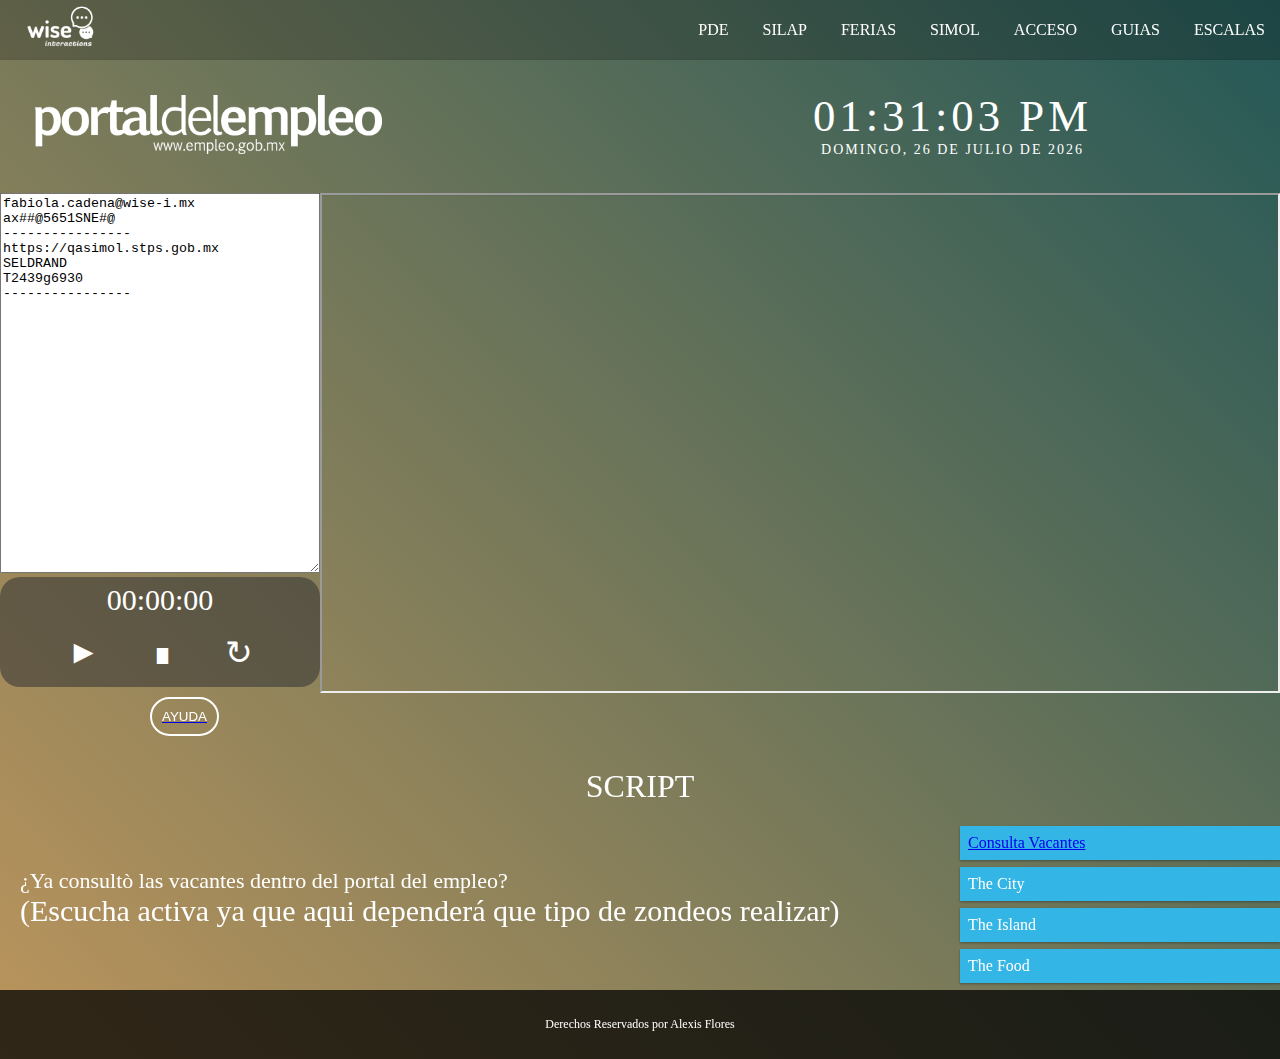
<file: index.html>
<!DOCTYPE html>
<html>
<head>
<meta name="viewport" content="width=device-width, initial-scale=1.0">
<meta charset="UTF-8">
<link rel="stylesheet" href="styles.css">
<title>Portal Empleo</title>
</head>
<body onload="startTime()" class="color1">
    <nav class="navbar">
        <div class="nav_logo"><a href="#"><img src="img/logo-wise.png" style="width:40%; padding: 10px;"></a></div>
        <div class="nav_items" id="_items">
            <a href="index.html">PDE</a>
            <a href="SILAP.html">SILAP</a>
            <a href="FERIAS.html">FERIAS</a>
            <a href="SIMOL.html">SIMOL</a>
            <a href="ACCESO.html">ACCESO</a>
            <a href="GUIAS.html">GUIAS</a>
            <a href="ESCALAS.html">ESCALAS</a>
        </div>
        <div class="nav_toggle" id="_toggle">
            <span></span>
            <span></span>
            <span></span>
        </div>
   </nav>
<div class="row">
    <div class="col-12 col-s-12">
    <div class="aside row">  
      <div class="bnr col-6 col-s-6">
            <img class="logo1" src="img/logo-PE.png">
        </div>
        <div class="col-6 col-s-6">
          <div id="relojnumerico" class="reloj" onload="cargarReloj()"></div>
          <div id="current_date" class="fechini"></div>
        </div>
    </div>
  </div>
  <div class="col-3 col-s-3 menu">
    <div><textarea style="width:100%; height: 380px;">
fabiola.cadena@wise-i.mx
ax##@5651SNE#@
----------------
https://qasimol.stps.gob.mx
SELDRAND
T2439g6930
----------------
</textarea></div>
        <div class="c-body">
        <div class="c-time">
            <div class="screen">
                <!-- <span id="time">00:00:00.00</span> -->
                    <span id="cronometro">00:00:00</span>

            </div>  
            <div class="c-btn">     
                  <button id="inicio">&#9658;</button>
                  <button id="parar">&#8718;</button>
                  <button id="reiniciar">&#8635;</button>
               <!-- <button id="btn-start">&#9658;</button>                          
               <button id="btn-stop">&#8718;</button>                             
               <button id="btn-reset">&#8635;</button>                                      -->
            </div>          
        </div>        
    </div>
    <div>
        <a href="#script"><button class="fcc-btn">AYUDA</button></a>
        </div>
  </div>

  <div class="col-9 col-s-9">
    <iframe class ="framesito" src="https://empleo.gob.mx/PortalDigital"></iframe>
  </div>
</div>
<div class="row">
  <div class="col-12 col-s-12">
    <a name="script" class="animato"></a>
    <h1 class="edition" id="apoyo">SCRIPT</h1>
  </div>
  <div class="col-9 col-s-9">
    <a name="scpt1"></a>
        <span class="edition-2"><p class="ayuda-scpt">¿Ya consultò las vacantes dentro del portal del empleo?<br><span>(Escucha activa ya que aqui dependerá que tipo de zondeos realizar)</span></p></span>
  </div>
  <div class="col-3 col-s-3">
    <div class="row">
        <div class="col-12 col-s-12 menu">
            <ul>
              <li><a href="#scpt1">Consulta Vacantes</a></li>
              <li>The City</li>
              <li>The Island</li>
              <li>The Food</li>
            </ul>
        </div>
  </div>
</div>
</div>
<div class="footer">
  <p>Derechos Reservados por Alexis Flores</p>
</div>
<script src="time.js"></script>
<script src="reloj.js"></script>
<script src="menu.js"></script>
<script src="fecha.js"></script>
</body>
</html>
</file>
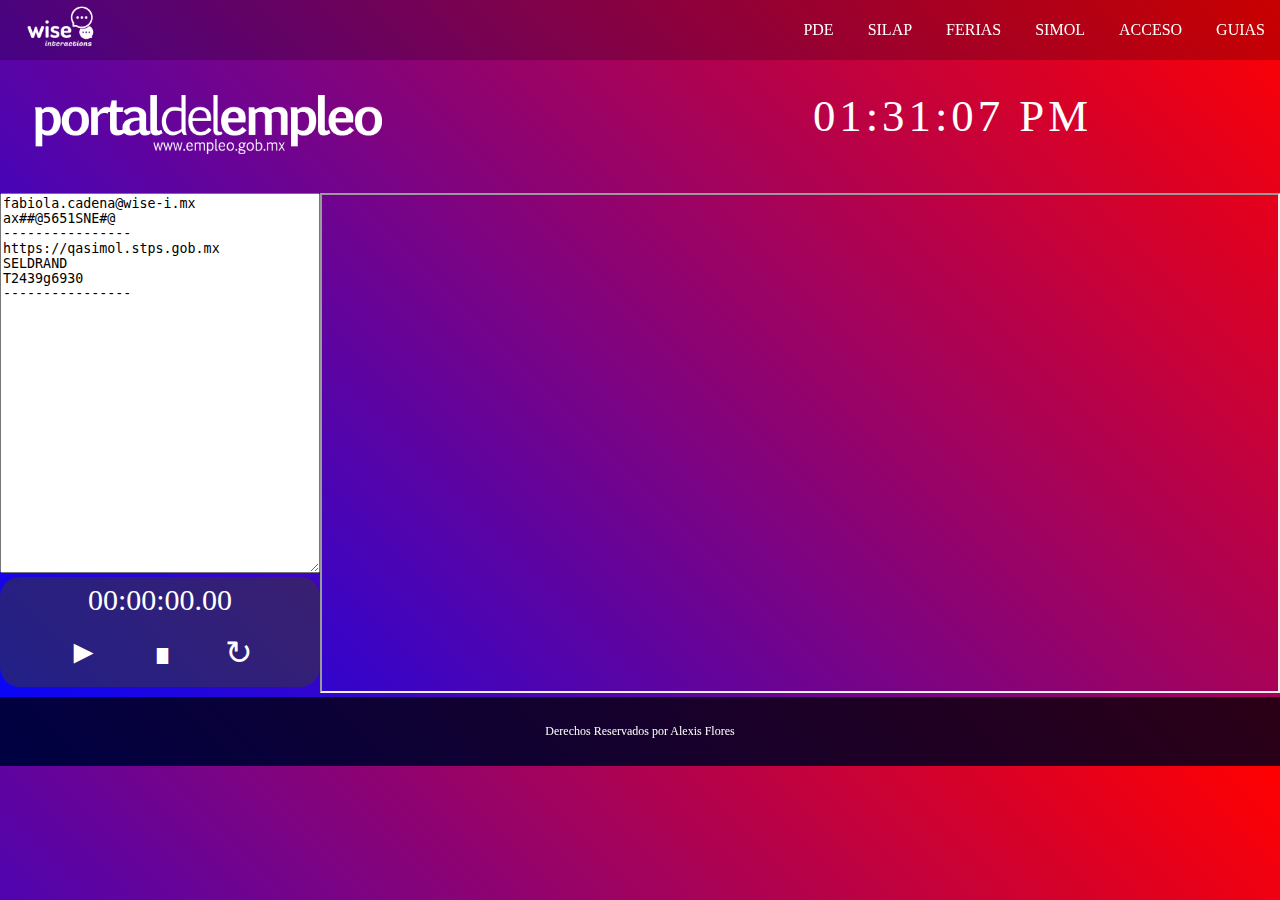
<file: FERIAS.html>
<!DOCTYPE html>
<html>
<head>
<meta name="viewport" content="width=device-width, initial-scale=1.0">
<meta charset="UTF-8">
<link rel="stylesheet" href="styles.css">
</head>
<body onload="startTime()">
    <nav class="navbar">
        <div class="nav_logo"><a href="#"><img src="img/logo-wise.png" style="width:40%; padding: 10px;"></a></div>
        <div class="nav_items" id="_items">
            <a href="index.html">PDE</a>
            <a href="SILAP.html">SILAP</a>
            <a href="FERIAS.html">FERIAS</a>
            <a href="index.html">SIMOL</a>
            <a href="index.html">ACCESO</a>
            <a href="index.html">GUIAS</a>
        </div>
        <div class="nav_toggle" id="_toggle">
            <span></span>
            <span></span>
            <span></span>
        </div>
   </nav>
<div class="row">
    <div class="col-12 col-s-12">
    <div class="aside row">  
      <div class="bnr col-6 col-s-6">
            <img class="logo1" src="img/logo-PE.png">
        </div>
        <div id="relojnumerico" class="reloj col-6 col-s-6" onload="cargarReloj()">
        </div>
    </div>
  </div>
  <div class="col-3 col-s-3 menu">
    <div><textarea style="width:100%; height: 380px;">
fabiola.cadena@wise-i.mx
ax##@5651SNE#@
----------------
https://qasimol.stps.gob.mx
SELDRAND
T2439g6930
----------------</textarea></div>
        <div class="c-body">
        <div class="c-time">
            <div class="screen">
                <span id="time">00:00:00.00</span>
            </div>  
            <div class="c-btn">               
               <button id="btn-start">&#9658;</button>                          
               <button id="btn-stop">&#8718;</button>                             
               <button id="btn-reset">&#8635;</button>                                     
            </div>          
        </div>        
    </div>
  </div>

  <div class="col-9 col-s-9">
    <iframe class ="framesito" src="https://ferias.empleo.gob.mx/content/common/home.jsf"></iframe>
  </div>
</div>

<div class="footer">
  <p>Derechos Reservados por Alexis Flores</p>
</div>
<script src="time.js"></script>
<script src="reloj.js"></script>
<script src="menu.js"></script>
</body>
</html>
</file>
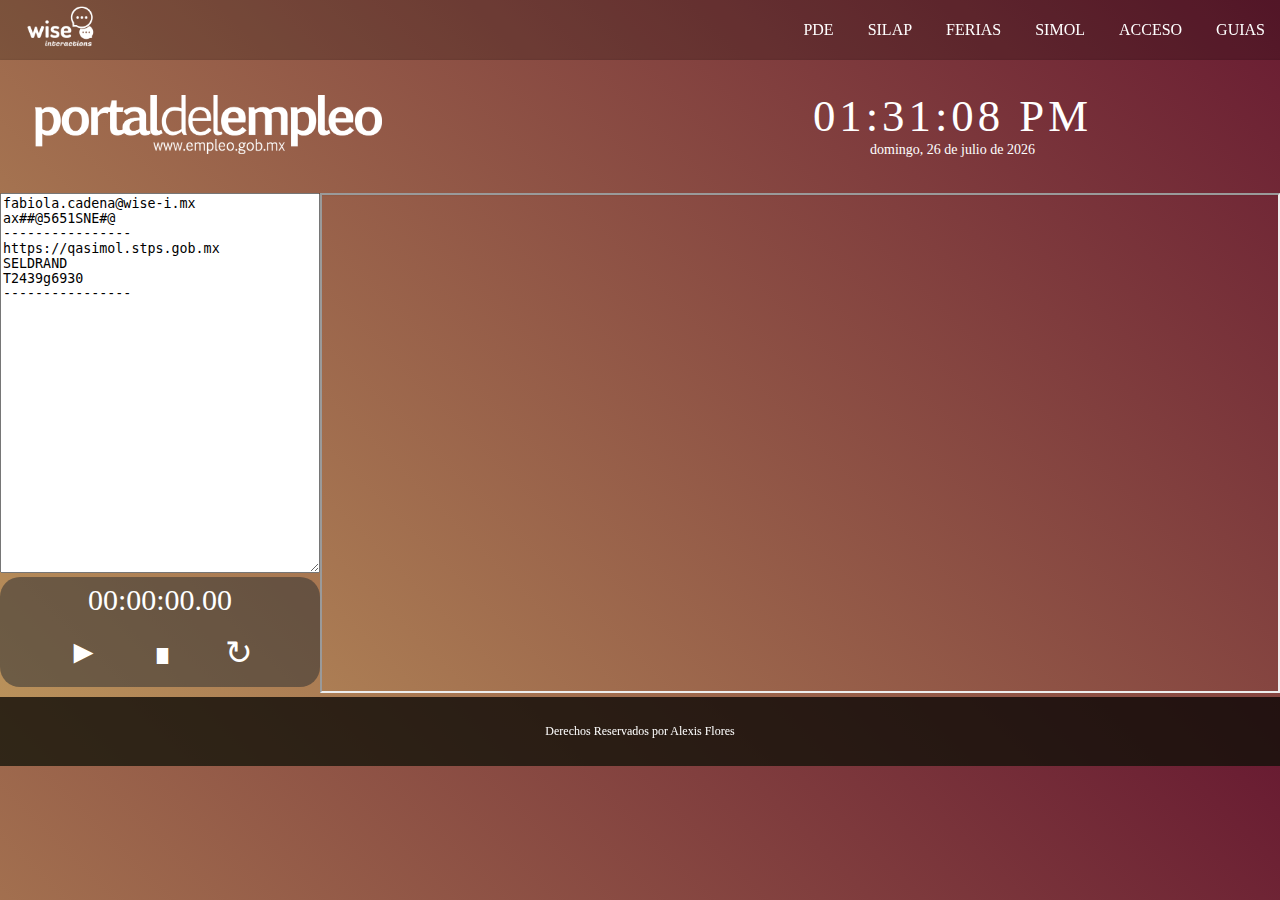
<file: SILAP.html>
<!DOCTYPE html>
<html>
<head>
<meta name="viewport" content="width=device-width, initial-scale=1.0">
<meta charset="UTF-8">
<link rel="stylesheet" href="styles.css">
</head>
<body onload="startTime()" class="color2">
    <nav class="navbar">
        <div class="nav_logo"><a href="#"><img src="img/logo-wise.png" style="width:40%; padding: 10px;"></a></div>
        <div class="nav_items" id="_items">
            <a href="index.html">PDE</a>
            <a href="SILAP.html">SILAP</a>
            <a href="FERIAS.html">FERIAS</a>
            <a href="index.html">SIMOL</a>
            <a href="index.html">ACCESO</a>
            <a href="index.html">GUIAS</a>
        </div>
        <div class="nav_toggle" id="_toggle">
            <span></span>
            <span></span>
            <span></span>
        </div>
   </nav>
<div class="row">
    <div class="col-12 col-s-12">
    <div class="aside row">  
      <div class="bnr col-6 col-s-6">
            <img class="logo1" src="img/logo-PE.png">
        </div>
        <div class="col-6 col-s-6">
          <div id="relojnumerico" class="reloj" onload="cargarReloj()"></div>
          <div id="current_date"></div>
        </div>
    </div>
  </div>
  <div class="col-3 col-s-3 menu">
    <div><textarea style="width:100%; height: 380px;">
fabiola.cadena@wise-i.mx
ax##@5651SNE#@
----------------
https://qasimol.stps.gob.mx
SELDRAND
T2439g6930
----------------</textarea></div>
        <div class="c-body">
        <div class="c-time">
            <div class="screen">
                <span id="time">00:00:00.00</span>
            </div>  
            <div class="c-btn">               
               <button id="btn-start">&#9658;</button>                          
               <button id="btn-stop">&#8718;</button>                             
               <button id="btn-reset">&#8635;</button>                                     
            </div>          
        </div>        
    </div>
  </div>

  <div class="col-9 col-s-9">
    <iframe class ="framesito" src="https://silap.empleo.gob.mx/PortalDigital"></iframe>
  </div>
</div>

<div class="footer">
  <p>Derechos Reservados por Alexis Flores</p>
</div>
<script src="time.js"></script>
<script src="reloj.js"></script>
<script src="menu.js"></script>
<script src="fecha.js"></script>
</body>
</html>
</file>
<file: styles.css>
body{
    margin: 0;
    padding: 0;
    font-family: 'lato';
    background: linear-gradient(45deg, #0006ff, red)
}
.color1{
    background:linear-gradient(45deg, #bc955c, #245857);
}
.color2{
        background: linear-gradient(45deg, #bc955c, #691c32);
}
:root{
    --background: rgb(255,255,255);
    --background-linear1: rgba(255,255,255,1);
    --background-linear2: rgba(255,235,130,1);
    --container: #353535;
    --text-color: white;
    --screen: transparent;
    --btn-hover: black;
    --btn-hover-text: #fff56d;
    --shadow: rgba(59, 59, 59, 0.75);
}
span{
    font-weight: 300;
    font-size: 30px;
}
.c-body{
    width: 100%;
    height: 0vh;
    display: flex;
    justify-content: center;
    align-items: flex-start;
}
.c-time{
    background-color: #35353591;
    width: 100%;
    height: auto;
    border-radius: 20px;
    /*box-shadow: 11px 17px 22px 0px var(--shadow);*/
}
.c-time>.screen{
    color: var(--text-color);
    background-color: var(--screen);
    margin: 6px;
    text-align: center;
}
.c-btn {
    display: grid;
    grid-template-columns: repeat(3, 1fr);
    gap: 40px;
    margin: 10px 100px;
    justify-content: center;
}

.c-btn>button{    
    display: block;
    background: none;
    border: none;
    outline: inherit;
    cursor: pointer;
    height: 50px;
    border-radius: 50%;
    font-size: 33px;
    color: var(--text-color);
}
button:hover{
    transform: scale(1.1);
    transition: 0.5s;
    background-color: black;
    color: red;
}

.navbar{
            background: #00000036;
            height: 60px;
            display: flex;
            justify-content: space-between;
            align-items: center;
        } 
.nav_logo{
            font-weight: bold;
            font-size: 20px;
            margin: 15px;
            color: white;
        }
.nav_items a{
            margin: 15px;
            color: white;
            position: relative;
            text-decoration: none;
            font-family: montserrat;
        }
.nav_items a::before{
            content: "";
            position: absolute;
            left: 0;
            bottom: 0;
            width: 0;
            height: 2px;
            background: rgb(255, 151, 5);
            transition: all 0.5s;
        }
.nav_items a:hover::before{
            width: 100% !important;
        }
.nav_toggle{
            display: none;
        }
.bnr .logo1{
        width: 30%;
        padding: 5px;
}

* {
  box-sizing: border-box;
}

.row::after {
  content: "";
  clear: both;
  display: table;
}

[class*="col-"] {
  float: left;
  padding: 15px;
}

html {
  font-family: "Lucida Sans", sans-serif;
}

.header {
  background-color: #9933cc;
  color: #ffffff;
  padding: 15px;
}
.menu ul {
  list-style-type: none;
  margin: 0;
  padding: 0;
}

.menu li {
  padding: 8px;
  margin-bottom: 7px;
  background-color: #33b5e5;
  color: #ffffff;
  box-shadow: 0 1px 3px rgba(0,0,0,0.12), 0 1px 2px rgba(0,0,0,0.24);
}

.menu li:hover {
  background-color: #0099cc;
}

.aside {
  background-color: transparent;
  padding: 15px;
  color: #ffffff;
  text-align: center;
  font-size: 14px;
  box-shadow: 0 1px 3px rgba(0,0,0,0.12), 0 1px 2px rgba(0,0,0,0.24);
}
.fechini{
        font-family: montserrat;
    letter-spacing: 2px;
    font-weight: 300;
    text-transform: uppercase;
}
.ayuda-scpt{
    font-family: montserrat;
    padding: 20px;
    font-size: 22px;
    font-weight: 500;
    color: white;
}

.fcc-btn{
       display: flex;
    flex-direction: row;
    position: relative;
    margin: 120px 10px 10px 150px;
    background: transparent;
    border-radius: 24px;
    border-style: solid;
    color: white;
    border-color: white;
    padding: 10px;
}
.fcc-btn:hover{
        transform: scale(1.1);
        transition: 0.5s;
        background-color: #00000000;
        color: white !important;
}
.animato{
        height: 1000px  
    }

.edition{
        display: flex;
        justify-content: center;
        font-family: montserrat;
        color: white;
        font-weight: 500;
}

.footer {
  background-color: #000000bd;
  color: #ffffff;
  text-align: center;
  font-size: 12px;
  padding: 15px;
}
.reloj{
    font-size: 3.5vw;
    font-family: montserrat;
    letter-spacing: 4px;
    font-weight: 300;
}
/* For mobile phones: */
[class*="col-"] {
  width: 100%;
}
@media (max-width: 768px) {
            .nav_items{
                position: absolute;
                top: 60px;
                left: 0;
                background: #932323;
                display: flex;
                flex-direction: column;
                width: 100%;
                height: -webkit-fill-available;
                transform: translateX(-100%);
                transition: 0.3s ease all;
            }
            .nav_items a{ text-align: center;}
            .nav_toggle{
                display: flex !important;
                flex-direction: column;                
                margin: 15px;
            }
            .nav_toggle span{
                width: 30px;
                height: 4px;
                background: white;
                margin-bottom: 5px;
                border-radius: 2px;             
                transform-origin: 5px 0px;
                transition: all 0.2s linear;
            }
            .close span{
                transform: rotate(45deg) translate(0px, 0px);
            }
            .close span:nth-child(2){
                display: none;
            }
            .close span:nth-child(3){
                transform: rotate(-45deg) translate(-5px, 1px);
            }
            .bnr .logo1 {
            width: 30%;
            padding: 5px;}
  .col-1 {width: 8.33%;}
  .col-2 {width: 16.66%;}
  .col-3 {width: 25%; padding: 0px;}
  .col-4 {width: 33.33%;}
  .col-5 {width: 41.66%;}
  .col-6 {width: 75%; padding: 0px}
  .col-7 {width: 58.33%;}
  .col-8 {width: 66.66%;}
  .col-9 {width: 75%;}
  .col-10 {width: 83.33%;}
  .col-11 {width: 91.66%;}
  .col-12 {width: 100%; padding: 0px;}
  iframe{width: 100%; height: 500px}
  }

@media only screen and (min-width: 600px) {
    .bnr .logo1 {
    width: 60%;
    padding: 5px;
    margin: 0px 250px 0px 0px;
}
  /* For tablets: */
  .col-s-1 {width: 8.33%;}
  .col-s-2 {width: 16.66%;}
  .col-s-3 {width: 25%; padding: 0px;}
  .col-s-4 {width: 33.33%;}
  .col-s-5 {width: 41.66%;}
  .col-s-6 {width: 50%;}
  .col-s-7 {width: 58.33%;}
  .col-s-8 {width: 66.66%;}
  .col-s-9 {width: 75%; padding: 0px}
  .col-s-10 {width: 83.33%;}
  .col-s-11 {width: 91.66%;}
  .col-s-12 {width: 100%; padding: 0px;}
  iframe{width: 100%; height: 500px}
}
/*@media only screen and (min-width: 768px) {
  /* For desktop: */
</file>
